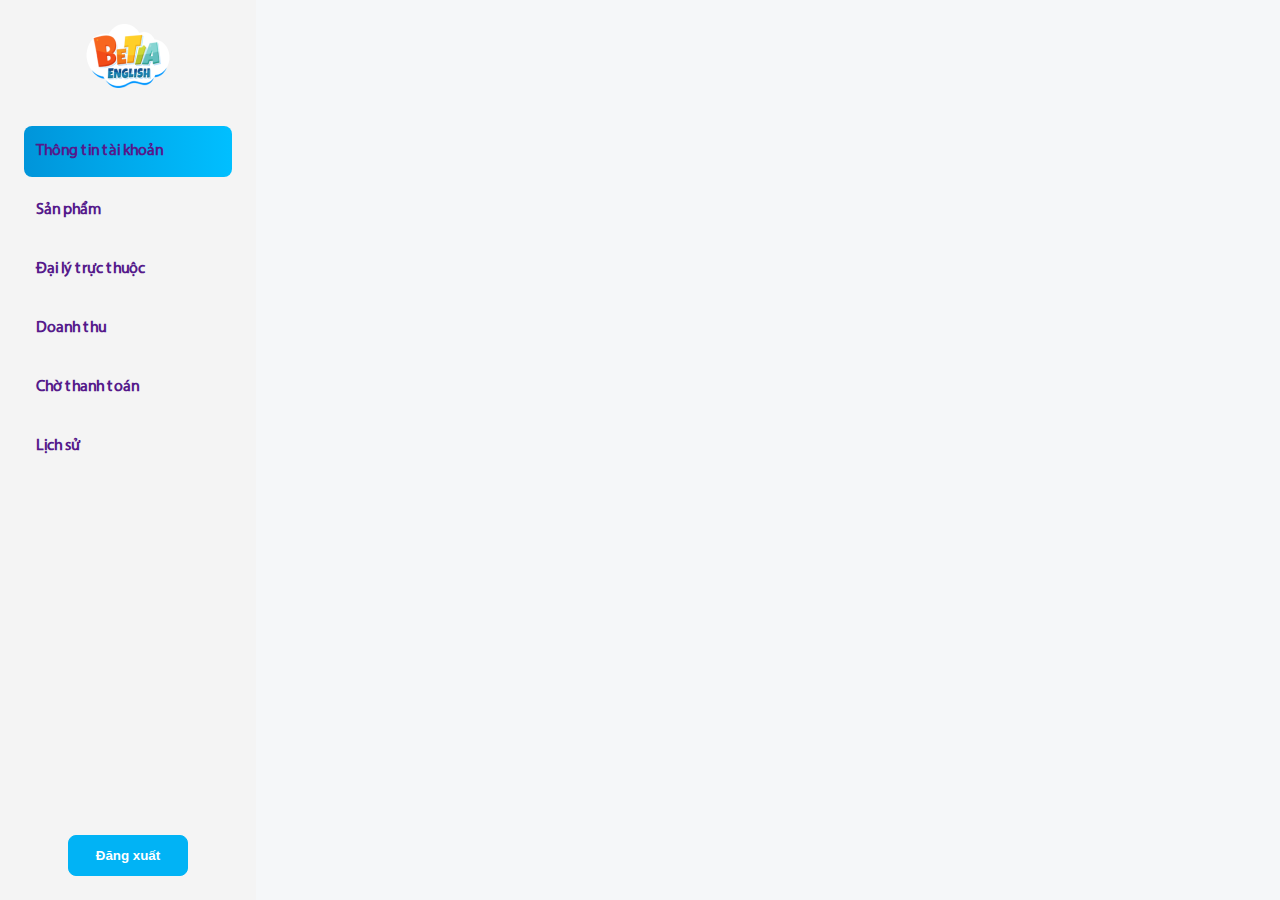
<file: navBar.html>
<!DOCTYPE html>
<html lang="en">
<head>
    <meta charset="UTF-8">
    <meta name="viewport" content="width=device-width, initial-scale=1.0">
    <title>Document</title>
    <link rel="stylesheet" href="./assets/css/styles-scss.css" />
    <link rel="stylesheet" href="./assets/css/main.css" />
    
</head>
<body> 
    <section>
        <div class="page-layout">
          <div class="page-navigate">
            <div class="logo-betia">
              <a href="~/">
                <img src="./assets/imgs/eb62cd4879b060db857df06a54a7fea2 1.png" alt="">
              </a>
            </div>
            
            <div class="lst-tab-nav">
              <div class="nav-item nav-item--active">
                <a href="">Thông tin tài khoản</a>
              </div>
              
              <div class="nav-item">
                <a href="">Sản phẩm</a>
              </div>
    
              <div class="nav-item">
                <a href="">Đại lý trực thuộc</a>
              </div>
    
              <div class="nav-item">
                <a href="">Doanh thu</a>
              </div>
    
              <div class="nav-item">
                <a href="">Chờ thanh toán</a>
              </div>
              <div class="nav-item">
                <a href="">Lịch sử</a>
              </div>
            </div>
    
            <div class="account-action">
              <button type="button" class="btn-base btn-base--blue">
                Đăng xuất
              </button>
            </div>
          </div>
          
        </div>
      </section>
</body>
</html>
</file>
<file: assets/css/styles-scss.css>
.Container-main {
  display: flex;
}

.tab-item {
  display: flex;
  padding: 16px 12px 16px 12px;
  gap: 8px;
  border-radius: 8px;
}
.tab-item--active {
  background: linear-gradient(91.35deg, #0095da 0%, #00bfff 100%);
  color: white;
}

#tab-bar {
  display: flex;
  flex-direction: column;
  align-items: center;
  justify-content: center;
  width: 20%;
  height: 100vh;
  padding: 20px;
  background-color: white;
  position: sticky;
  top: 0;
}
#tab-bar .tab-main {
  display: flex;
  flex-direction: column;
  align-items: center;
  gap: 32px;
}
#tab-bar .tab-main__logo {
  display: flex;
  justify-content: center;
  align-items: center;
  gap: 5px;
}
#tab-bar .tab-main__link {
  width: 100%;
  padding: 16px;
  display: flex;
  flex-direction: column;
  align-items: center;
  justify-content: center;
  gap: 8px;
}
#tab-bar .tab-main__link .link-item {
  display: flex;
  padding: 16px 12px 16px 12px;
  width: 100%;
  gap: 8px;
  border-radius: 8px;
}
#tab-bar .tab-main__link .link-item--active {
  background: linear-gradient(91.35deg, #0095da 0%, #00bfff 100%);
}
#tab-bar .tab-main__link .link-item--active p {
  color: white;
}
#tab-bar .tab-main__link .link-item a {
  text-align: left;
  text-underline-position: from-font;
  text-decoration-skip-ink: none;
  color: black;
  text-decoration: none;
}

.btn-base {
  width: 100%;
  min-width: 72px;
  padding: 8px 12px;
  border-radius: 4px;
  border: 1px solid #0095da;
  color: #0095da;
  background-color: #fff;
  font-weight: bold;
  display: flex;
  align-items: center;
}
.btn-base--blue {
  background-color: #0095da;
  color: #fff;
}

.Product-main {
  display: flex;
  flex-direction: column;
  gap: 50px;
  padding: 2rem;
}
.Product-main__btn {
  display: flex;
  justify-content: center;
  align-items: center;
  height: 50px;
  gap: 20px;
}
.Product-main__btn .item-btn {
  display: flex;
  justify-content: center;
  align-items: center;
  width: 200px;
  height: 50px;
  padding: 0px 12px 0px 12px;
  gap: 8px;
  border-radius: 8px;
  background-color: white;
}
.Product-main__btn .item-btn button {
  border: 0;
  background-color: transparent;
}
.Product-main__btn .item-btn button p {
  width: 132px;
  height: 22px;
  font-family: Myriad Pro;
  font-size: 16px;
  font-weight: 700;
  line-height: 22.4px;
  text-align: left;
  text-underline-position: from-font;
  text-decoration-skip-ink: none;
  margin: 0;
  color: #0095da;
}
.Product-main__title {
  display: flex;
  flex-direction: column;
  justify-content: center;
  width: 100%;
  height: 73px;
  gap: 1px;
}
.Product-main__title h5 {
  height: 28px;
  font-family: Myriad Pro;
  font-size: 20px;
  font-weight: 700;
  line-height: 28px;
  text-align: left;
  text-underline-position: from-font;
  text-decoration-skip-ink: none;
  margin: 0;
  color: #121d26;
}
.Product-main__title p {
  height: 22px;
  font-family: Myriad Pro;
  font-size: 16px;
  font-weight: 400;
  line-height: 22.4px;
  text-align: left;
  text-underline-position: from-font;
  text-decoration-skip-ink: none;
  margin: 0;
  color: #252525;
}
.Product-main__table {
  overflow: auto;
  display: flex;
  align-items: center;
  background-color: #fff;
  padding: 24px 0px 24px 0px;
  gap: 8px;
  border-radius: 16px;
}
.Product-main__table table {
  min-width: 1096px;
  overflow: hidden;
  width: 100%;
  border-spacing: 0;
  border-radius: 16px;
}
.Product-main__table table thead tr th p {
  font-family: Roboto;
  font-size: 14px;
  font-weight: 700;
  line-height: 16.41px;
  text-align: left;
  text-underline-position: from-font;
  text-decoration-skip-ink: none;
  color: #105296;
  margin: 0;
}
.Product-main__table table tbody tr:last-child td {
  border-bottom: none;
}
.Product-main__table table tbody tr td .btn-detail {
  width: 69px;
  padding: 4px;
  gap: 10px;
  border-radius: 4px;
  border: 1px solid #0095DA;
  opacity: 0px;
}
.Product-main__table table tbody tr td .btn-detail a {
  display: flex;
  align-items: center;
  justify-content: center;
  gap: 10px;
  border-radius: 4px;
  text-decoration: none;
}
.Product-main__table table tbody tr td .btn-detail a p {
  font-family: Roboto;
  font-size: 14px;
  font-weight: 700;
  line-height: 16.41px;
  text-align: center;
  text-underline-position: from-font;
  text-decoration-skip-ink: none;
}
.Product-main__table table tr {
  width: 100%;
}
.Product-main__table table tr td, .Product-main__table table tr th {
  justify-items: center;
  align-content: center;
  width: 12%;
  border-bottom: 1px solid #5f5959;
  padding: 12px 8px;
}
.Product-main__table table tr td:nth-child(1), .Product-main__table table tr th:nth-child(1) {
  width: 5%;
}
.Product-main__table table tr td:nth-child(2), .Product-main__table table tr td:nth-child(8), .Product-main__table table tr td:nth-child(9), .Product-main__table table tr th:nth-child(2), .Product-main__table table tr th:nth-child(8), .Product-main__table table tr th:nth-child(9) {
  width: 8%;
}

.Cost-main {
  display: flex;
  flex-direction: column;
  width: 80%;
  gap: 24px;
  padding: 2rem;
}
.Cost-main__btn {
  display: flex;
  justify-content: center;
  align-items: center;
  height: 50px;
  gap: 20px;
}
.Cost-main__btn .item-btn {
  display: flex;
  justify-content: center;
  align-items: center;
  width: 200px;
  height: 50px;
  padding: 0px 12px 0px 12px;
  gap: 8px;
  border-radius: 8px;
  background-color: white;
}
.Cost-main__btn .item-btn button {
  border: 0;
  background-color: transparent;
}
.Cost-main__btn .item-btn button p {
  width: 132px;
  height: 22px;
  font-family: Myriad Pro;
  font-size: 16px;
  font-weight: 700;
  line-height: 22.4px;
  text-align: left;
  text-underline-position: from-font;
  text-decoration-skip-ink: none;
  margin: 0;
  color: #0095da;
}
.Cost-main__title {
  display: flex;
  gap: 8px;
  align-items: center;
  justify-content: space-between;
  width: 100%;
  height: 73px;
}
.Cost-main__title .item-tilte h5 {
  height: 28px;
  font-family: Myriad Pro;
  font-size: 20px;
  font-weight: 700;
  line-height: 28px;
  text-align: left;
  text-underline-position: from-font;
  text-decoration-skip-ink: none;
  margin: 0;
  color: #121d26;
}
.Cost-main__title .item-tilte p {
  height: 22px;
  font-family: Myriad Pro;
  font-size: 16px;
  font-weight: 400;
  line-height: 22.4px;
  text-align: left;
  text-underline-position: from-font;
  text-decoration-skip-ink: none;
  margin: 0;
  color: #252525;
}
.Cost-main__title .filler-for-date {
  display: flex;
  align-items: center;
  justify-content: center;
  gap: 24px;
}
.Cost-main__title .filler-for-date form {
  display: flex;
  align-items: center;
  justify-content: center;
  min-width: 240px;
  height: 50px;
  padding: 16px;
  gap: 8px;
  border-radius: 8px;
  background-color: white;
}
.Cost-main__title .filler-for-date form input {
  border: 0px;
  width: 100%;
}
.Cost-main__title .filler-for-date .btn-filter {
  display: flex;
  align-items: center;
  justify-content: center;
  min-width: 200px;
  height: 50px;
  padding: 16px 12px 16px 12px;
  gap: 8px;
  border-radius: 8px;
  background-color: #0197DC;
}
.Cost-main__title .filler-for-date .btn-filter button {
  border: 0px;
  background-color: #0197DC;
}
.Cost-main__title .filler-for-date .btn-filter button p {
  color: white;
  font-weight: bold;
}
.Cost-main__table {
  overflow: auto;
  display: flex;
  align-items: center;
  background-color: #fff;
  padding: 24px 0px 24px 0px;
  gap: 8px;
  border-radius: 16px;
}
.Cost-main__table table {
  min-width: 1096px;
  overflow: hidden;
  width: 100%;
  border-spacing: 0;
  border-radius: 16px;
}
.Cost-main__table table thead tr th p {
  font-family: Roboto;
  font-size: 14px;
  font-weight: 700;
  line-height: 16.41px;
  text-align: left;
  text-underline-position: from-font;
  text-decoration-skip-ink: none;
  color: #105296;
  margin: 0;
}
.Cost-main__table table tbody tr {
  border-bottom: 1px #C4C4C4;
}
.Cost-main__table table tfoot tr:last-child td {
  border-bottom: none;
}
.Cost-main__table table tfoot tr td {
  font-weight: bold;
}
.Cost-main__table table tr {
  width: 100%;
}
.Cost-main__table table tr td, .Cost-main__table table tr th {
  justify-items: center;
  align-content: center;
  width: 12%;
  border-bottom: 1px solid #C4C4C4;
  padding: 12px 8px;
}
.Cost-main__table table tr td:nth-child(1), .Cost-main__table table tr th:nth-child(1) {
  width: 5%;
}
.Cost-main__table table tr td:nth-child(2), .Cost-main__table table tr td:nth-child(8), .Cost-main__table table tr td:nth-child(9), .Cost-main__table table tr th:nth-child(2), .Cost-main__table table tr th:nth-child(8), .Cost-main__table table tr th:nth-child(9) {
  width: 8%;
}

.Revenue-main {
  display: flex;
  flex-direction: column;
  gap: 30px;
}
.Revenue-main__btn {
  display: flex;
  justify-content: center;
  align-items: center;
  height: 40px;
  max-width: 120px;
  padding: 12px 20px 12px 20px;
  gap: 8px;
  border-radius: 8px;
  background-color: white;
}
.Revenue-main__btn button {
  border: 0px;
  background-color: white;
}
.Revenue-main__btn button p {
  width: 58px;
  height: 16px;
  font-family: Roboto;
  font-size: 16px;
  font-weight: 700;
  line-height: 16px;
  text-align: left;
  text-underline-position: from-font;
  text-decoration-skip-ink: none;
  color: #01B3F5;
}
.Revenue-main__btn .item-btn {
  display: flex;
  justify-content: center;
  align-items: center;
  width: 200px;
  height: 50px;
  padding: 0px 12px 0px 12px;
  gap: 8px;
  border-radius: 8px;
  background-color: white;
}
.Revenue-main__btn .item-btn button {
  border: 0;
  background-color: transparent;
}
.Revenue-main__btn .item-btn button p {
  width: 132px;
  height: 22px;
  font-family: Myriad Pro;
  font-size: 16px;
  font-weight: 700;
  line-height: 22.4px;
  text-align: left;
  text-underline-position: from-font;
  text-decoration-skip-ink: none;
  margin: 0;
  color: #0095da;
}
.Revenue-main__btn:hover {
  background-color: rgb(214, 188, 239);
}
.Revenue-main__btn:hover button:hover {
  background-color: rgb(214, 188, 239);
}
.Revenue-main__btn:hover button:hover p {
  background-color: rgb(214, 188, 239);
}
.Revenue-main__title {
  display: flex;
  justify-content: space-between;
  align-items: center;
  width: 100%;
  height: 73px;
  gap: 1px;
}
.Revenue-main__title .filler-for-date {
  display: flex;
  align-items: center;
  gap: 24px;
}
.Revenue-main__title .filler-for-date form {
  display: flex;
  align-items: center;
  justify-content: center;
  min-width: 240px;
  height: 50px;
  padding: 16px;
  gap: 8px;
  border-radius: 8px;
  background-color: white;
}
.Revenue-main__title .filler-for-date form input {
  border: 0px;
}
.Revenue-main__title .filler-for-date .btn-filter {
  display: flex;
  align-items: center;
  justify-content: center;
  min-width: 200px;
  height: 50px;
  padding: 16px 12px 16px 12px;
  gap: 8px;
  border-radius: 8px;
  background-color: #0197DC;
}
.Revenue-main__title .filler-for-date .btn-filter button {
  border: 0px;
  background-color: #0197DC;
}
.Revenue-main__title .filler-for-date .btn-filter button p {
  color: white;
  font-weight: bold;
}
.Revenue-main__title .filler-for-date .dropdown {
  display: flex;
  align-items: center;
  justify-content: center;
  background-color: white;
  max-width: 240px;
  height: 50px;
  padding: 16px;
  gap: 8px;
  border-radius: 8px;
  font-weight: bold;
}
.Revenue-main__title h5 {
  height: 28px;
  font-family: Myriad Pro;
  font-size: 20px;
  font-weight: 700;
  line-height: 28px;
  text-align: left;
  text-underline-position: from-font;
  text-decoration-skip-ink: none;
  margin: 0;
  color: #121d26;
}
.Revenue-main__title p {
  height: 22px;
  font-family: Myriad Pro;
  font-size: 16px;
  font-weight: 400;
  line-height: 22.4px;
  text-align: left;
  text-underline-position: from-font;
  text-decoration-skip-ink: none;
  margin: 0;
  color: #252525;
}
.Revenue-main__table {
  overflow: auto;
  display: flex;
  align-items: center;
  background-color: #fff;
  padding: 24px 0px 24px 0px;
  gap: 8px;
  border-radius: 16px;
}
.Revenue-main__table table {
  min-width: 1096px;
  overflow: hidden;
  width: 100%;
  border-spacing: 0;
  border-radius: 16px;
}
.Revenue-main__table table thead tr th p {
  font-family: Roboto;
  font-size: 14px;
  font-weight: 700;
  line-height: 16.41px;
  text-align: left;
  text-underline-position: from-font;
  text-decoration-skip-ink: none;
  color: #105296;
  margin: 0;
}
.Revenue-main__table table tbody tr:last-child td {
  border-bottom: none;
}
.Revenue-main__table table tbody tr td .btn-detail {
  width: 69px;
  padding: 4px;
  gap: 10px;
  border-radius: 4px;
  border: 1px solid #0095DA;
  opacity: 0px;
}
.Revenue-main__table table tbody tr td .btn-detail a {
  display: flex;
  align-items: center;
  justify-content: center;
  gap: 10px;
  border-radius: 4px;
  text-decoration: none;
}
.Revenue-main__table table tbody tr td .btn-detail a p {
  font-family: Roboto;
  font-size: 14px;
  font-weight: 700;
  line-height: 16.41px;
  text-align: center;
  text-underline-position: from-font;
  text-decoration-skip-ink: none;
}
.Revenue-main__table table tr {
  width: 100%;
}
.Revenue-main__table table tr td, .Revenue-main__table table tr th {
  justify-items: center;
  align-content: center;
  width: 12%;
  border-bottom: 1px solid #5f5959;
  padding: 12px 8px;
}
.Revenue-main__table table tr td:nth-child(1), .Revenue-main__table table tr th:nth-child(1) {
  width: 5%;
}
.Revenue-main__table table tr td:nth-child(2), .Revenue-main__table table tr td:nth-child(8), .Revenue-main__table table tr td:nth-child(9), .Revenue-main__table table tr th:nth-child(2), .Revenue-main__table table tr th:nth-child(8), .Revenue-main__table table tr th:nth-child(9) {
  width: 8%;
}

.Account-main {
  display: flex;
  flex-direction: column;
  gap: 50px;
}
.Account-main__title {
  display: flex;
  align-items: center;
  justify-content: space-between;
  gap: 147px;
}
.Account-main__title .user-title {
  display: flex;
  flex-direction: column;
  gap: 4px;
}
.Account-main__title .user-title h4 {
  width: 235px;
  height: 34px;
  font-family: Myriad Pro;
  font-size: 24px;
  font-weight: 600;
  line-height: 33.6px;
  text-align: left;
  text-underline-position: from-font;
  text-decoration-skip-ink: none;
  color: #211C37;
  margin: 0;
}
.Account-main__title .user-title p {
  width: 90px;
  height: 20px;
  font-family: Myriad Pro;
  font-size: 14px;
  font-weight: 400;
  line-height: 19.6px;
  text-align: left;
  text-underline-position: from-font;
  text-decoration-skip-ink: none;
  margin: 0;
  color: #85878D;
}
.Account-main__title .user-id {
  display: flex;
  flex-direction: column;
  gap: 4px;
  text-align: right;
}
.Account-main__title .user-id p {
  width: 282px;
  height: 22px;
  gap: 0px;
  opacity: 0px;
  font-family: Myriad Pro;
  font-size: 16px;
  font-weight: 400;
  line-height: 22.4px;
  text-align: right;
  text-underline-position: from-font;
  text-decoration-skip-ink: none;
  color: #252525;
  margin: 0;
}
.Account-main__title .user-id h5 {
  width: 282px;
  height: 28px;
  margin: 0;
  color: #0095DA;
  font-family: Myriad Pro;
  font-size: 20px;
  font-weight: 700;
  line-height: 28px;
  text-align: right;
  text-underline-position: from-font;
  text-decoration-skip-ink: none;
}
.Account-main__btn {
  display: flex;
  width: 100%;
  gap: 24px;
  align-items: center;
  justify-content: center;
}
.Account-main__btn .item-btn {
  display: flex;
  align-items: center;
  justify-content: center;
  width: 180px;
  background-color: white;
  padding: 16px 12px 16px 12px;
  border-radius: 8px;
  border: 0;
}
.Account-main__btn .item-btn p {
  font-family: Myriad Pro;
  font-size: 16px;
  font-weight: 700;
  line-height: 22.4px;
  text-align: left;
  text-underline-position: from-font;
  text-decoration-skip-ink: none;
  color: rgba(37, 37, 37, 0.6);
}
.Account-main__btn .item-btn--active {
  background: linear-gradient(91.35deg, #0095da 0%, #00bfff 100%);
}
.Account-main__btn .item-btn--active p {
  color: white;
}
.Account-main__user {
  display: flex;
  flex-direction: column;
  align-items: center;
  width: 100%;
  min-height: 570px;
  padding: 24px;
  gap: 32px;
  border-radius: 24px;
  background-color: white;
}
.Account-main__user .information-user {
  display: flex;
  flex-direction: column;
  width: 95%;
  gap: 16px;
  text-align: left;
}
.Account-main__user .information-user .items-line {
  border-left: 3px solid #FF69B4;
}
.Account-main__user .information-user .items-line h4 {
  margin-left: 5px;
  font-family: Myriad Pro;
  font-size: 18px;
  font-weight: 700;
  line-height: 19.8px;
  text-align: left;
  text-underline-position: from-font;
  text-decoration-skip-ink: none;
  color: #252525;
}
.Account-main__user .information-user form {
  display: flex;
  flex-direction: column;
  align-items: center;
  justify-content: center;
  gap: 16px;
  width: 100%;
  max-width: 400px;
  margin: 0 auto;
}
.Account-main__user .information-user form .form-group {
  display: flex;
  align-items: center;
  justify-content: space-between;
  width: 100%;
}
.Account-main__user .information-user form .form-group label {
  font-family: Myriad Pro;
  font-size: 14px;
  font-weight: 400;
  line-height: 19.6px;
  text-align: left;
  text-underline-position: from-font;
  text-decoration-skip-ink: none;
  margin: 0;
}
.Account-main__user .information-user form .form-group div {
  background-color: #F0F2F5;
  min-height: 52px;
  width: 100%;
  max-width: 300px;
  padding: 16px;
  gap: 8px;
  border-radius: 8px;
}
.Account-main__user .information-user form .form-group div input {
  border: 0px;
  background-color: #F0F2F5;
  color: #252525;
  font-family: Myriad Pro;
  font-size: 14px;
  font-weight: 700;
  line-height: 19.6px;
  text-align: left;
  text-underline-position: from-font;
  text-decoration-skip-ink: none;
}

.Referent-main {
  display: flex;
  flex-direction: column;
  width: 80%;
  gap: 50px;
  padding: 2rem;
}
.Referent-main__title {
  display: flex;
  align-items: center;
  justify-content: space-between;
  gap: 147px;
}
.Referent-main__title .user-title {
  display: flex;
  flex-direction: column;
  gap: 4px;
}
.Referent-main__title .user-title h4 {
  width: 235px;
  height: 34px;
  font-family: Myriad Pro;
  font-size: 24px;
  font-weight: 600;
  line-height: 33.6px;
  text-align: left;
  text-underline-position: from-font;
  text-decoration-skip-ink: none;
  color: #211C37;
  margin: 0;
}
.Referent-main__title .user-title p {
  width: 90px;
  height: 20px;
  font-family: Myriad Pro;
  font-size: 14px;
  font-weight: 400;
  line-height: 19.6px;
  text-align: left;
  text-underline-position: from-font;
  text-decoration-skip-ink: none;
  margin: 0;
  color: #85878D;
}
.Referent-main__title .user-id {
  display: flex;
  flex-direction: column;
  gap: 4px;
  text-align: right;
}
.Referent-main__title .user-id p {
  width: 282px;
  height: 22px;
  gap: 0px;
  opacity: 0px;
  font-family: Myriad Pro;
  font-size: 16px;
  font-weight: 400;
  line-height: 22.4px;
  text-align: right;
  text-underline-position: from-font;
  text-decoration-skip-ink: none;
  color: #252525;
  margin: 0;
}
.Referent-main__title .user-id h5 {
  width: 282px;
  height: 28px;
  margin: 0;
  color: #0095DA;
  font-family: Myriad Pro;
  font-size: 20px;
  font-weight: 700;
  line-height: 28px;
  text-align: right;
  text-underline-position: from-font;
  text-decoration-skip-ink: none;
}
.Referent-main__btn {
  display: flex;
  width: 100%;
  gap: 24px;
  align-items: center;
  justify-content: center;
}
.Referent-main__btn .item-btn {
  display: flex;
  align-items: center;
  justify-content: center;
  width: 180px;
  background-color: white;
  padding: 16px 12px 16px 12px;
  border-radius: 8px;
  border: 0;
}
.Referent-main__btn .item-btn p {
  font-family: Myriad Pro;
  font-size: 16px;
  font-weight: 700;
  line-height: 22.4px;
  text-align: left;
  text-underline-position: from-font;
  text-decoration-skip-ink: none;
  color: rgba(37, 37, 37, 0.6);
}
.Referent-main__btn .item-btn--active {
  background: linear-gradient(91.35deg, #0095da 0%, #00bfff 100%);
}
.Referent-main__btn .item-btn--active p {
  color: white;
}
.Referent-main__user {
  display: flex;
  flex-direction: column;
  align-items: center;
  width: 100%;
  min-height: 570px;
  padding: 24px;
  gap: 32px;
  border-radius: 24px;
  background-color: white;
}
.Referent-main__user .information-user {
  display: flex;
  flex-direction: column;
  width: 95%;
  gap: 32px;
  text-align: left;
}
.Referent-main__user .information-user .user-titles {
  display: flex;
  flex-direction: column;
  gap: 16px;
}
.Referent-main__user .information-user .user-titles .items-line {
  border-left: 3px solid #FF69B4;
}
.Referent-main__user .information-user .user-titles .items-line h4 {
  margin-left: 5px;
  font-family: Myriad Pro;
  font-size: 18px;
  font-weight: 700;
  line-height: 19.8px;
  text-align: left;
  text-underline-position: from-font;
  text-decoration-skip-ink: none;
  color: #252525;
}
.Referent-main__user .information-user .user-titles p {
  font-family: Myriad Pro;
  font-size: 16px;
  font-weight: 400;
  line-height: 22.4px;
  text-align: left;
  text-underline-position: from-font;
  text-decoration-skip-ink: none;
  margin: 0;
  color: #252525;
}
.Referent-main__user .information-user .box-referent {
  display: flex;
  flex-direction: column;
  align-items: center;
  gap: 16px;
}
.Referent-main__user .information-user .box-referent__code {
  display: flex;
  justify-content: center;
  align-items: center;
  width: 454px;
  height: 52px;
  gap: 50px;
}
.Referent-main__user .information-user .box-referent__code p {
  width: 150px;
  height: 20px;
  font-family: Myriad Pro;
  font-size: 14px;
  font-weight: 400;
  line-height: 19.6px;
  text-align: left;
  text-underline-position: from-font;
  text-decoration-skip-ink: none;
}
.Referent-main__user .information-user .box-referent__code div {
  display: flex;
  align-items: center;
  justify-content: space-between;
  width: 300px;
  padding: 8px 16px 8px 16px;
  gap: 8px;
  border-radius: 8px;
  background-color: #F0F2F5;
}
.Referent-main__user .information-user .box-referent__code div h5 {
  font-family: Myriad Pro;
  font-size: 14px;
  font-weight: 700;
  line-height: 19.6px;
  text-align: left;
  text-underline-position: from-font;
  text-decoration-skip-ink: none;
  color: #252525;
  white-space: nowrap;
  overflow: hidden;
  text-overflow: ellipsis;
}
.Referent-main__user .information-user .box-referent__code div button {
  display: flex;
  justify-content: center;
  align-items: center;
  width: 64px;
  height: 36px;
  padding: 8px 16px 8px 16px;
  gap: 16px;
  border: 0px;
  border-radius: 8px;
  background: linear-gradient(91.35deg, #0095DA 0%, #00BFFF 100%);
}
.Referent-main__user .information-user .box-referent__code div button p {
  font-family: Myriad Pro;
  font-size: 14px;
  font-weight: 700;
  line-height: 19.6px;
  text-align: left;
  text-underline-position: from-font;
  text-decoration-skip-ink: none;
  color: #FFFFFF;
}
.Referent-main__user .information-user .box-referent__link {
  display: flex;
  justify-content: center;
  align-items: center;
  width: 454px;
  height: 52px;
  gap: 50px;
}
.Referent-main__user .information-user .box-referent__link p {
  width: 150px;
  height: 20px;
  font-family: Myriad Pro;
  font-size: 14px;
  font-weight: 400;
  line-height: 19.6px;
  text-align: left;
  text-underline-position: from-font;
  text-decoration-skip-ink: none;
}
.Referent-main__user .information-user .box-referent__link div {
  display: flex;
  align-items: center;
  justify-content: space-between;
  width: 300px;
  padding: 8px 16px 8px 16px;
  gap: 8px;
  border-radius: 8px;
  background-color: #F0F2F5;
}
.Referent-main__user .information-user .box-referent__link div h5 {
  font-family: Myriad Pro;
  font-size: 14px;
  font-weight: 700;
  line-height: 19.6px;
  text-align: left;
  text-underline-position: from-font;
  text-decoration-skip-ink: none;
  color: #00649D;
  white-space: nowrap;
  overflow: hidden;
  text-overflow: ellipsis;
}
.Referent-main__user .information-user .box-referent__link div button {
  display: flex;
  justify-content: center;
  align-items: center;
  width: 64px;
  height: 36px;
  padding: 8px 16px 8px 16px;
  gap: 16px;
  border: 0px;
  border-radius: 8px;
  background: linear-gradient(91.35deg, #0095DA 0%, #00BFFF 100%);
}
.Referent-main__user .information-user .box-referent__link div button p {
  font-family: Myriad Pro;
  font-size: 14px;
  font-weight: 700;
  line-height: 19.6px;
  text-align: left;
  text-underline-position: from-font;
  text-decoration-skip-ink: none;
  color: #FFFFFF;
}

.Instruct-main {
  display: flex;
  flex-direction: column;
  width: 80%;
  gap: 50px;
  padding: 2rem;
}
.Instruct-main__title {
  display: flex;
  align-items: center;
  justify-content: space-between;
  gap: 147px;
}
.Instruct-main__title .user-title {
  display: flex;
  flex-direction: column;
  gap: 4px;
}
.Instruct-main__title .user-title h4 {
  width: 235px;
  height: 34px;
  font-family: Myriad Pro;
  font-size: 24px;
  font-weight: 600;
  line-height: 33.6px;
  text-align: left;
  text-underline-position: from-font;
  text-decoration-skip-ink: none;
  color: #211C37;
  margin: 0;
}
.Instruct-main__title .user-title p {
  width: 90px;
  height: 20px;
  font-family: Myriad Pro;
  font-size: 14px;
  font-weight: 400;
  line-height: 19.6px;
  text-align: left;
  text-underline-position: from-font;
  text-decoration-skip-ink: none;
  margin: 0;
  color: #85878D;
}
.Instruct-main__title .user-id {
  display: flex;
  flex-direction: column;
  gap: 4px;
  text-align: right;
}
.Instruct-main__title .user-id p {
  width: 282px;
  height: 22px;
  gap: 0px;
  opacity: 0px;
  font-family: Myriad Pro;
  font-size: 16px;
  font-weight: 400;
  line-height: 22.4px;
  text-align: right;
  text-underline-position: from-font;
  text-decoration-skip-ink: none;
  color: #252525;
  margin: 0;
}
.Instruct-main__title .user-id h5 {
  width: 282px;
  height: 28px;
  margin: 0;
  color: #0095DA;
  font-family: Myriad Pro;
  font-size: 20px;
  font-weight: 700;
  line-height: 28px;
  text-align: right;
  text-underline-position: from-font;
  text-decoration-skip-ink: none;
}
.Instruct-main__btn {
  display: flex;
  width: 100%;
  gap: 24px;
  align-items: center;
  justify-content: center;
}
.Instruct-main__btn .item-btn {
  display: flex;
  align-items: center;
  justify-content: center;
  width: 180px;
  background-color: white;
  padding: 16px 12px 16px 12px;
  border-radius: 8px;
  border: 0;
}
.Instruct-main__btn .item-btn p {
  font-family: Myriad Pro;
  font-size: 16px;
  font-weight: 700;
  line-height: 22.4px;
  text-align: left;
  text-underline-position: from-font;
  text-decoration-skip-ink: none;
  color: rgba(37, 37, 37, 0.6);
}
.Instruct-main__btn .item-btn--active {
  background: linear-gradient(91.35deg, #0095da 0%, #00bfff 100%);
}
.Instruct-main__btn .item-btn--active p {
  color: white;
}
.Instruct-main__user {
  display: flex;
  flex-direction: column;
  align-items: center;
  width: 100%;
  min-height: 570px;
  padding: 24px;
  gap: 32px;
  border-radius: 24px;
  background-color: white;
}
.Instruct-main__user .information-user {
  display: flex;
  flex-direction: column;
  width: 95%;
  gap: 16px;
  text-align: left;
}
.Instruct-main__user .information-user .items-line {
  border-left: 3px solid #FF69B4;
}
.Instruct-main__user .information-user .items-line h4 {
  margin-left: 5px;
  font-family: Myriad Pro;
  font-size: 18px;
  font-weight: 700;
  line-height: 19.8px;
  text-align: left;
  text-underline-position: from-font;
  text-decoration-skip-ink: none;
  color: #252525;
}
.Instruct-main__user .information-user .box-tilte {
  display: flex;
  flex-direction: column;
  justify-content: center;
  align-items: center;
  gap: 30px;
}
.Instruct-main__user .information-user .box-tilte .box-videos {
  position: relative;
}
.Instruct-main__user .information-user .box-tilte .audio-instruct {
  position: absolute;
  top: 21.57px;
  left: 21.54px;
  right: 33.54px;
  display: flex;
  align-items: center;
  justify-content: center;
  height: 359px;
  width: 547px;
  border: 4.55px;
  border-image-source: linear-gradient(148.92deg, #B3B3B3 7.08%, #6C6C6C 51.8%);
  border-radius: 53.07px;
}
.Instruct-main__user .information-user .box-tilte .item-titles {
  display: flex;
  flex-direction: column;
  gap: 16px;
  width: 100%;
}
.Instruct-main__user .information-user .box-tilte .item-titles h5 {
  font-family: Myriad Pro;
  font-size: 16px;
  font-weight: 700;
  line-height: 22.4px;
  text-align: left;
  text-underline-position: from-font;
  text-decoration-skip-ink: none;
  color: #121D26;
}
.Instruct-main__user .information-user .box-tilte .item-titles p {
  font-family: Myriad Pro;
  font-size: 16px;
  font-weight: 400;
  line-height: 22.4px;
  text-align: left;
  text-underline-position: from-font;
  text-decoration-skip-ink: none;
  color: #121D26;
}

.WaitPay-main {
  display: flex;
  flex-direction: column;
  gap: 16px;
}
.WaitPay-main__title {
  display: flex;
  flex-direction: column;
  justify-content: center;
  width: 100%;
  height: 73px;
  gap: 1px;
}
.WaitPay-main__title h5 {
  font-family: Myriad Pro;
  font-size: 20px;
  font-weight: 700;
  line-height: 28px;
  text-align: left;
  text-underline-position: from-font;
  text-decoration-skip-ink: none;
  margin: 0;
  color: #F79C1F;
}
.WaitPay-main__table {
  overflow: auto;
  display: flex;
  align-items: center;
  background-color: #fff;
  padding: 24px 0px 24px 0px;
  gap: 8px;
  border-radius: 16px;
}
.WaitPay-main__table table {
  min-width: 1096px;
  overflow: hidden;
  width: 100%;
  border-spacing: 0;
  border-radius: 16px;
}
.WaitPay-main__table table thead tr th p {
  font-family: Roboto;
  font-size: 14px;
  font-weight: 700;
  line-height: 16.41px;
  text-align: left;
  text-underline-position: from-font;
  text-decoration-skip-ink: none;
  color: #105296;
  margin: 0;
}
.WaitPay-main__table table tbody tr:last-child td {
  border-bottom: none;
}
.WaitPay-main__table table tbody tr td .btn-detail {
  width: 69px;
  padding: 4px;
  gap: 10px;
  border-radius: 4px;
  border: 1px solid #0095DA;
  opacity: 0px;
}
.WaitPay-main__table table tbody tr td .btn-detail a {
  display: flex;
  align-items: center;
  justify-content: center;
  gap: 10px;
  border-radius: 4px;
  text-decoration: none;
}
.WaitPay-main__table table tbody tr td .btn-detail a p {
  font-family: Roboto;
  font-size: 14px;
  font-weight: 700;
  line-height: 16.41px;
  text-align: center;
  text-underline-position: from-font;
  text-decoration-skip-ink: none;
}
.WaitPay-main__table table tbody tr td:nth-child(8) {
  font-family: Roboto;
  font-size: 14px;
  font-weight: 700;
  line-height: 16.41px;
  text-align: left;
  text-underline-position: from-font;
  text-decoration-skip-ink: none;
  color: #F79C1F;
}
.WaitPay-main__table table tbody tr td .btn-detail {
  display: flex;
  flex-direction: column;
  gap: 4px;
  border: 0px;
  width: 100%;
}
.WaitPay-main__table table tbody tr td .btn-detail a {
  display: flex;
  padding: 4px;
  gap: 10px;
  border-radius: 4px;
  border: 1px solid #0095DA;
}
.WaitPay-main__table table tbody tr td .btn-detail a p {
  font-family: Roboto;
  font-size: 14px;
  font-weight: 700;
  line-height: 16.41px;
  text-align: left;
  text-underline-position: from-font;
  text-decoration-skip-ink: none;
}
.WaitPay-main__table table tr {
  width: 100%;
}
.WaitPay-main__table table tr td, .WaitPay-main__table table tr th {
  justify-items: center;
  align-content: center;
  width: 12%;
  border-bottom: 1px solid #5f5959;
  padding: 12px 8px;
}
.WaitPay-main__table table tr td:nth-child(1), .WaitPay-main__table table tr th:nth-child(1) {
  width: 5%;
}
.WaitPay-main__table table tr td:nth-child(2), .WaitPay-main__table table tr td:nth-child(8), .WaitPay-main__table table tr td:nth-child(9), .WaitPay-main__table table tr th:nth-child(2), .WaitPay-main__table table tr th:nth-child(8), .WaitPay-main__table table tr th:nth-child(9) {
  width: 8%;
}

.PaySuccess-main {
  display: flex;
  flex-direction: column;
  gap: 16px;
}
.PaySuccess-main__title {
  display: flex;
  flex-direction: column;
  justify-content: center;
  width: 100%;
  height: 73px;
  gap: 1px;
}
.PaySuccess-main__title h5 {
  font-family: Myriad Pro;
  font-size: 20px;
  font-weight: 700;
  line-height: 28px;
  text-align: left;
  text-underline-position: from-font;
  text-decoration-skip-ink: none;
  margin: 0;
  color: #F79C1F;
}
.PaySuccess-main__table {
  overflow: auto;
  display: flex;
  align-items: center;
  background-color: #fff;
  padding: 24px 0px 24px 0px;
  gap: 8px;
  border-radius: 16px;
}
.PaySuccess-main__table table {
  min-width: 1096px;
  overflow: hidden;
  width: 100%;
  border-spacing: 0;
  border-radius: 16px;
}
.PaySuccess-main__table table thead tr th p {
  font-family: Roboto;
  font-size: 14px;
  font-weight: 700;
  line-height: 16.41px;
  text-align: left;
  text-underline-position: from-font;
  text-decoration-skip-ink: none;
  color: #105296;
  margin: 0;
}
.PaySuccess-main__table table tbody tr:last-child td {
  border-bottom: none;
}
.PaySuccess-main__table table tbody tr td .btn-detail {
  width: 69px;
  padding: 4px;
  gap: 10px;
  border-radius: 4px;
  border: 1px solid #0095DA;
  opacity: 0px;
}
.PaySuccess-main__table table tbody tr td .btn-detail a {
  display: flex;
  align-items: center;
  justify-content: center;
  gap: 10px;
  border-radius: 4px;
  text-decoration: none;
}
.PaySuccess-main__table table tbody tr td .btn-detail a p {
  font-family: Roboto;
  font-size: 14px;
  font-weight: 700;
  line-height: 16.41px;
  text-align: center;
  text-underline-position: from-font;
  text-decoration-skip-ink: none;
}
.PaySuccess-main__table table tbody tr td:nth-child(8) {
  font-family: Roboto;
  font-size: 14px;
  font-weight: 700;
  line-height: 16.41px;
  text-align: left;
  text-underline-position: from-font;
  text-decoration-skip-ink: none;
  color: #F79C1F;
}
.PaySuccess-main__table table tbody tr td .btn-detail {
  display: flex;
  flex-direction: column;
  gap: 4px;
  border: 0px;
}
.PaySuccess-main__table table tbody tr td .btn-detail a {
  display: flex;
  padding: 4px;
  gap: 10px;
  border-radius: 4px;
  border: 1px solid #0095DA;
}
.PaySuccess-main__table table tbody tr td .btn-detail a p {
  font-family: Roboto;
  font-size: 14px;
  font-weight: 700;
  line-height: 16.41px;
  text-align: left;
  text-underline-position: from-font;
  text-decoration-skip-ink: none;
}
.PaySuccess-main__table table tr {
  width: 100%;
}
.PaySuccess-main__table table tr td, .PaySuccess-main__table table tr th {
  justify-items: center;
  align-content: center;
  width: 12%;
  border-bottom: 1px solid #5f5959;
  padding: 12px 8px;
}
.PaySuccess-main__table table tr td:nth-child(1), .PaySuccess-main__table table tr th:nth-child(1) {
  width: 5%;
}
.PaySuccess-main__table table tr td:nth-child(2), .PaySuccess-main__table table tr td:nth-child(8), .PaySuccess-main__table table tr td:nth-child(9), .PaySuccess-main__table table tr th:nth-child(2), .PaySuccess-main__table table tr th:nth-child(8), .PaySuccess-main__table table tr th:nth-child(9) {
  width: 8%;
}

.SigninMember-main {
  display: flex;
  flex-direction: column;
  width: 80%;
  gap: 32px;
  margin: 2rem;
  background-color: white;
  border-radius: 24px;
}
.SigninMember-main__box {
  display: flex;
  flex-direction: column;
  gap: 16px;
  margin: 30px;
}
.SigninMember-main__box .items-line {
  border-left: 3px solid #FF69B4;
}
.SigninMember-main__box .items-line h4 {
  margin-left: 5px;
  font-family: Myriad Pro;
  font-size: 18px;
  font-weight: 700;
  line-height: 19.8px;
  text-align: left;
  text-underline-position: from-font;
  text-decoration-skip-ink: none;
  color: #252525;
}
.SigninMember-main__box p {
  font-family: Myriad Pro;
  font-size: 16px;
  font-weight: 400;
  line-height: 22.4px;
  text-align: left;
  text-underline-position: from-font;
  text-decoration-skip-ink: none;
  color: #121D26;
  margin: 0;
}
.SigninMember-main__box .item-boxs {
  display: flex;
  flex-direction: column;
  gap: 16px;
  align-items: center;
  width: 100%;
  max-width: 400px;
  margin: 0 auto;
}
.SigninMember-main__box .item-boxs .form-group {
  display: flex;
  align-items: center;
  max-width: 400px;
  width: 100%;
  height: 52px;
  gap: 4px;
}
.SigninMember-main__box .item-boxs .form-group label {
  width: 100px;
  height: 20px;
  font-family: Myriad Pro;
  font-size: 14px;
  font-weight: 400;
  line-height: 19.6px;
  text-align: left;
  text-underline-position: from-font;
  text-decoration-skip-ink: none;
}
.SigninMember-main__box .item-boxs .form-group div {
  display: flex;
  width: 100%;
  max-width: 300px;
  height: 52px;
  padding: 16px;
  gap: 8px;
  border: 1px;
}
.SigninMember-main__box .item-boxs .form-group div input {
  border: 0px;
  background-color: white;
}
.SigninMember-main__box .item-boxs .form-group div #username, .SigninMember-main__box .item-boxs .form-group div #goID, .SigninMember-main__box .item-boxs .form-group div #phone {
  font-family: Myriad Pro;
  font-size: 14px;
  font-weight: 700;
  line-height: 19.6px;
  text-align: left;
  text-underline-position: from-font;
  text-decoration-skip-ink: none;
  color: #252525;
}
.SigninMember-main__box .item-boxs .form-group div #email, .SigninMember-main__box .item-boxs .form-group div #code {
  font-family: Myriad Pro;
  font-size: 14px;
  font-weight: 700;
  line-height: 19.6px;
  text-align: left;
  text-underline-position: from-font;
  text-decoration-skip-ink: none;
  color: rgba(37, 37, 37, 0.6);
}
.SigninMember-main__box .item-boxs .form-group .item-input {
  width: 300px;
  height: 52px;
  padding: 16px;
  border-radius: 8px;
  background-color: #F0F2F5;
}
.SigninMember-main__box .item-boxs .form-group .item-input input {
  background-color: #F0F2F5;
}
.SigninMember-main__box .item-boxs button {
  display: flex;
  align-items: center;
  justify-content: center;
  width: 200px;
  height: 50px;
  padding: 16px 12px 16px 12px;
  gap: 8px;
  border-radius: 8px;
  background-color: #0197DC;
  border: 0px;
}
.SigninMember-main__box .item-boxs button p {
  font-family: Myriad Pro;
  font-size: 16px;
  font-weight: 700;
  line-height: 22.4px;
  text-align: left;
  text-underline-position: from-font;
  text-decoration-skip-ink: none;
  color: #FFFFFF;
}

section {
  width: 100%;
}

.page-layout {
  display: flex;
  width: 100%;
}
.page-layout .page-navigate {
  width: 20%;
  padding: 1.5rem;
  background-color: #f4f4f4;
  height: 100vh;
  display: flex;
  flex-direction: column;
  gap: 2rem;
  position: sticky;
  top: 0;
  bottom: 0;
  left: 0;
}
.page-layout .page-navigate .logo-betia {
  display: flex;
  justify-content: center;
  align-items: center;
}
.page-layout .page-navigate .lst-tab-nav {
  display: flex;
  flex-direction: column;
  margin-bottom: 4%;
  flex: 1;
}
.page-layout .page-navigate .lst-tab-nav a {
  text-decoration: none;
}
.page-layout .page-navigate .account-action {
  display: flex;
  justify-content: center;
  align-items: center;
}
.page-layout .page-content {
  width: 80%;
  flex: 1;
  padding: 1.5rem;
}

.nav-item {
  width: 100%;
  padding: 1rem 0.75rem;
  color: #252525;
  font-weight: bold;
  margin-bottom: 0.5rem;
  border-radius: 0.5rem;
  cursor: pointer;
}
.nav-item:last-child {
  margin-bottom: 0;
}
.nav-item--active, .nav-item:hover {
  background: linear-gradient(to right, #0095da, #00bfff);
  color: white;
}

.btn-base {
  width: fit-content;
  min-width: 120px;
  min-height: 40px;
  display: flex;
  flex-direction: row;
  justify-content: center;
  align-items: center;
  border-radius: 0.5rem;
  border: 1px solid #01b3f5;
  color: #01b3f5;
  padding: 0.75rem 1.25rem;
  background-color: white;
  font-weight: bold;
  cursor: pointer;
  transition: all 0.3s ease;
}
.btn-base:hover {
  color: white;
  background-color: #01b3f5;
}
.btn-base--blue {
  color: white;
  background-color: #01b3f5;
}

.Sanpham-main {
  display: flex;
  flex-direction: column;
  gap: 24px;
}
.Sanpham-main__title {
  display: flex;
  flex-direction: column;
  width: 100%;
}
.Sanpham-main__title p {
  font-family: Myriad Pro;
  font-size: 16px;
  font-weight: 600;
  line-height: 22.4px;
  text-align: left;
  text-underline-position: from-font;
  text-decoration-skip-ink: none;
  color: #F63B2C;
}
.Sanpham-main__title h5 {
  font-family: Myriad Pro;
  font-size: 20px;
  font-weight: 700;
  line-height: 28px;
  text-align: left;
  text-underline-position: from-font;
  text-decoration-skip-ink: none;
  color: #121D26;
}
.Sanpham-main__boxitem {
  display: flex;
  align-items: center;
  gap: 24px;
}
.Sanpham-main__boxitem .item-product {
  display: flex;
  flex-direction: column;
  align-items: center;
  background-color: white;
  border-radius: 50px;
}
.Sanpham-main__boxitem .item-product .item-product-body {
  display: flex;
  flex-direction: column;
  align-items: center;
  gap: 20px;
  margin-bottom: 20px;
}
.Sanpham-main__boxitem .item-product .item-product-body__titles {
  display: flex;
  flex-direction: column;
  gap: 10px;
  justify-content: center;
}
.Sanpham-main__boxitem .item-product .item-product-body__titles h3 {
  font-family: Myriad Pro;
  font-size: 24px;
  font-weight: 700;
  line-height: 33.6px;
  text-align: left;
  text-underline-position: from-font;
  text-decoration-skip-ink: none;
  color: #121D26;
}
.Sanpham-main__boxitem .item-product .item-product-body__titles p {
  font-family: Myriad Pro;
  font-size: 16px;
  font-weight: 400;
  line-height: 22.4px;
  text-align: left;
  text-underline-position: from-font;
  text-decoration-skip-ink: none;
  color: #121D26;
}
.Sanpham-main__boxitem .item-product .item-product-body__price {
  display: flex;
  justify-content: center;
  align-items: center;
  gap: 8px;
}
.Sanpham-main__boxitem .item-product .item-product-body__price p {
  font-family: Myriad Pro;
  font-size: 30px;
  font-weight: 700;
  line-height: 44px;
  text-align: right;
  text-underline-position: from-font;
  text-decoration-skip-ink: none;
  color: #121D26;
}
.Sanpham-main__boxitem .item-product .item-product-body__price .vouchers {
  display: flex;
  flex-direction: column;
}
.Sanpham-main__boxitem .item-product .item-product-body__price .vouchers span {
  font-family: Myriad Pro;
  font-size: 14px;
  font-weight: 700;
  line-height: 19.6px;
  text-align: center;
  text-underline-position: from-font;
  text-decoration-skip-ink: none;
  color: #FF0000;
}
.Sanpham-main__boxitem .item-product .item-product-body__price .vouchers del {
  font-family: Myriad Pro;
  font-size: 20px;
  font-weight: 400;
  line-height: 28px;
  text-align: left;
  text-underline-position: from-font;
  text-decoration-skip-ink: none;
  color: #A0A5A8;
}
.Sanpham-main__boxitem .item-product .item-product-body a {
  text-decoration: none;
  font-family: Myriad Pro;
  font-size: 20px;
  font-style: italic;
  font-weight: 700;
  line-height: 28px;
  text-align: center;
  text-underline-position: from-font;
  text-decoration-skip-ink: none;
  color: #36BDF8;
}
</file>
<file: assets/css/main.css>
@media screen and (min-width: 640px) {
}

@media screen and (min-width: 640px) and (orientation: landscape) {
}

@media screen and (min-width: 1024px) {
}

@media screen and (min-width: 1289px) {
}

@font-face {
  font-family: "Myriad Pro";
  src: url("../fontsMyriadPro-Regular.eot");
  src: url("../fontsMyriadPro-Regular.eot?#iefix") format("embedded-opentype"),
    url("../fonts/MyriadPro-Regular.woff2") format("woff2"),
    url("../fonts/MyriadPro-Regular.woff") format("woff"),
    url("../fonts/MyriadPro-Regular.ttf") format("truetype");
  font-weight: normal;
  font-style: normal;
  font-display: swap;
}

body {
  font-family: "Myriad Pro";
  font-weight: normal;
  font-style: normal;
  background-color: #F5F7F9;

}

*{
  padding: 0;
  margin: 0;
  box-sizing: border-box;
}

#tab-bar{
  display: flex;
  flex-direction: column;
  align-items: center;
  justify-content: center;
  width:20%;
  height: 100vh;
  padding: 20px;
  background-color: white;
  
  position: sticky;
  top: 0;

  .tab-main{
    display: flex;
    flex-direction: column;      
    align-items: center;
    width:240px;
    height: 676px;
    gap: 32px;
    margin-top: 20px;
    margin-bottom: 90px;


    &__logo{
      width: 240px;
      height: 64px;
      gap: 5px;
      opacity: 0px;

    }
  }

}
</file>
